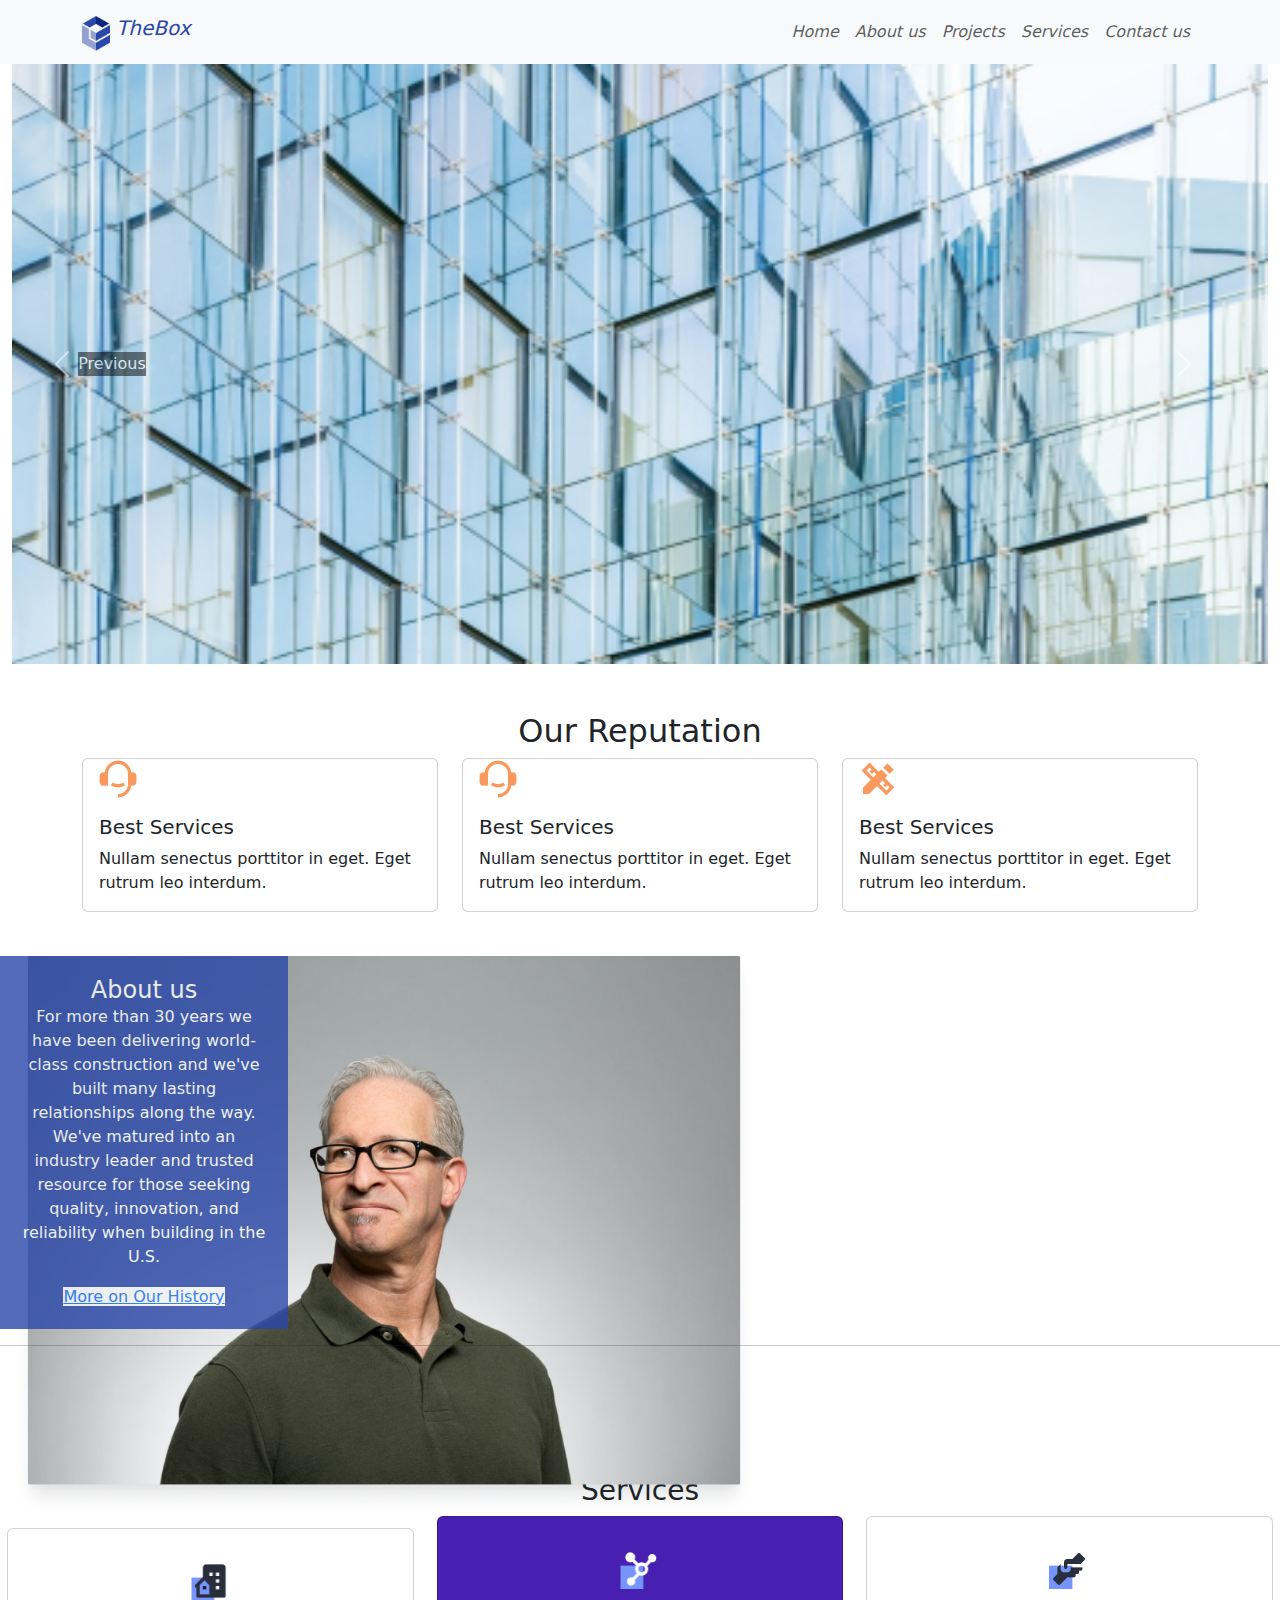
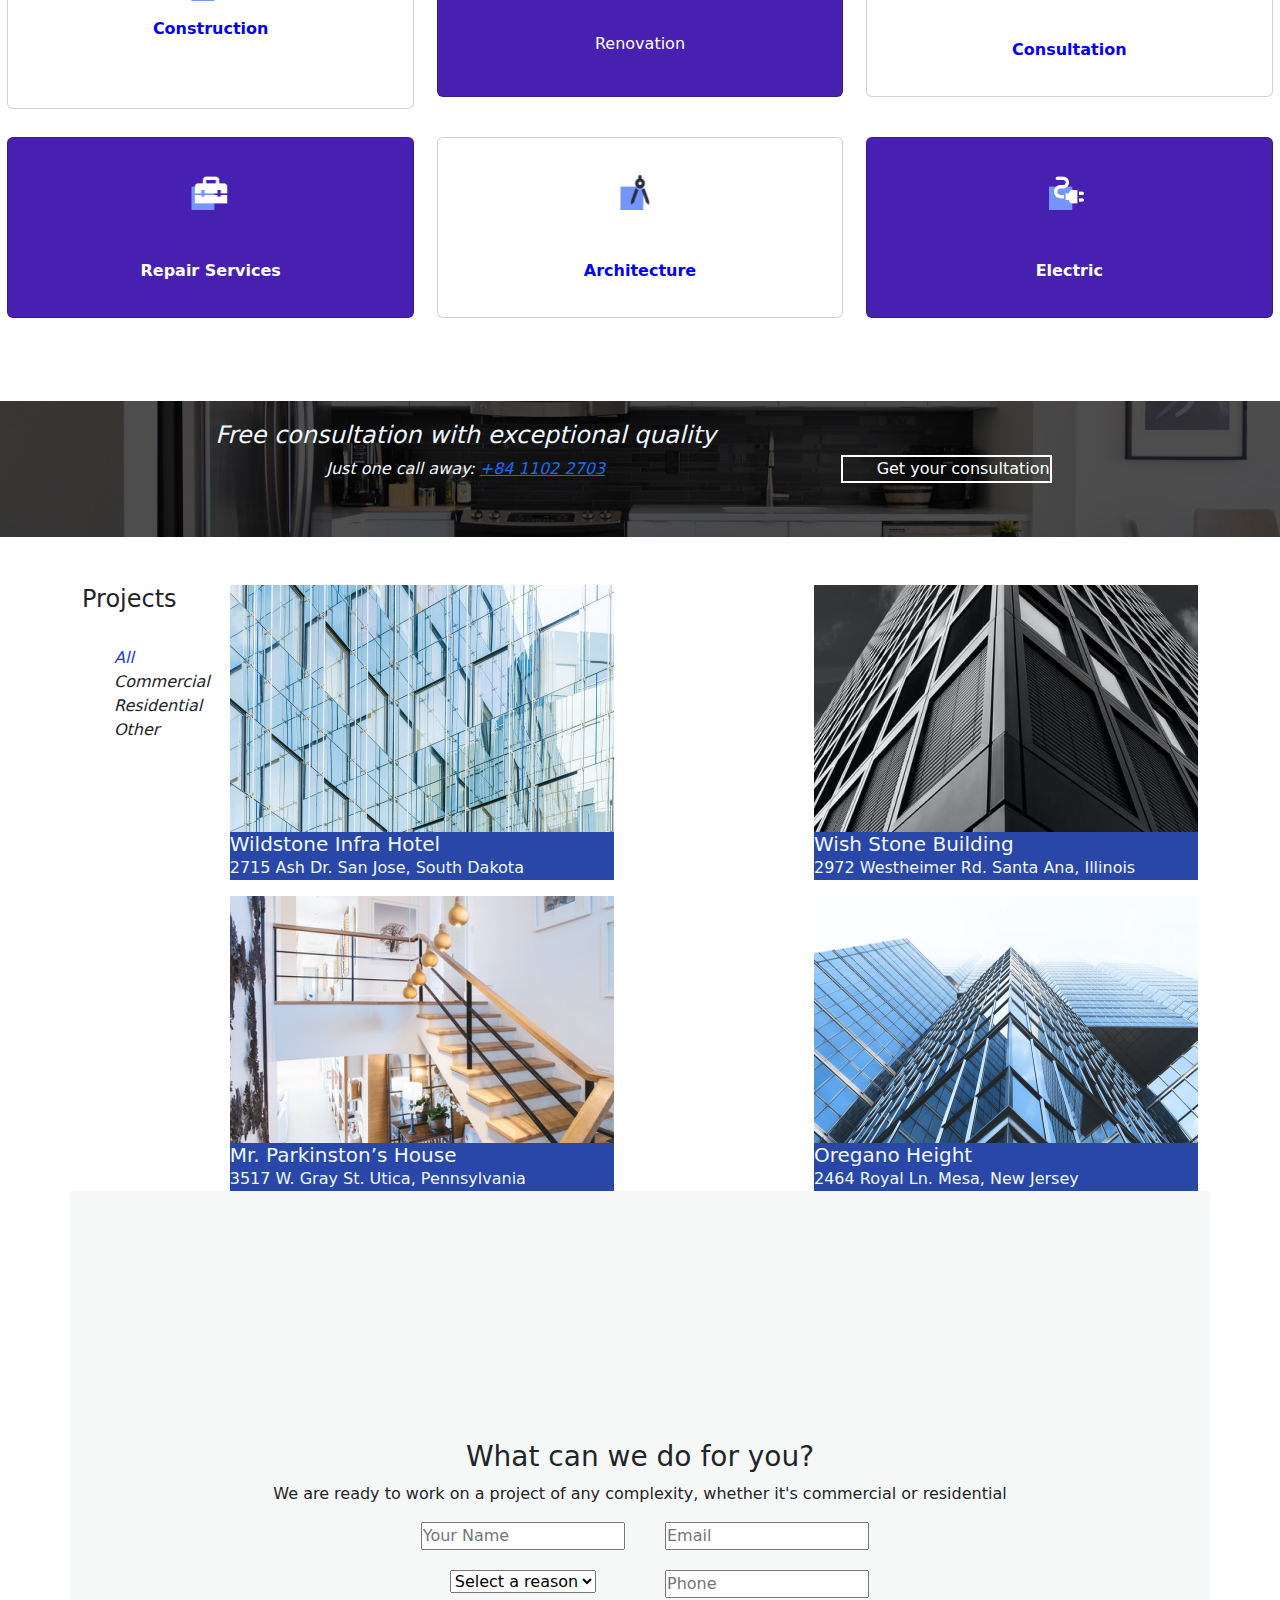
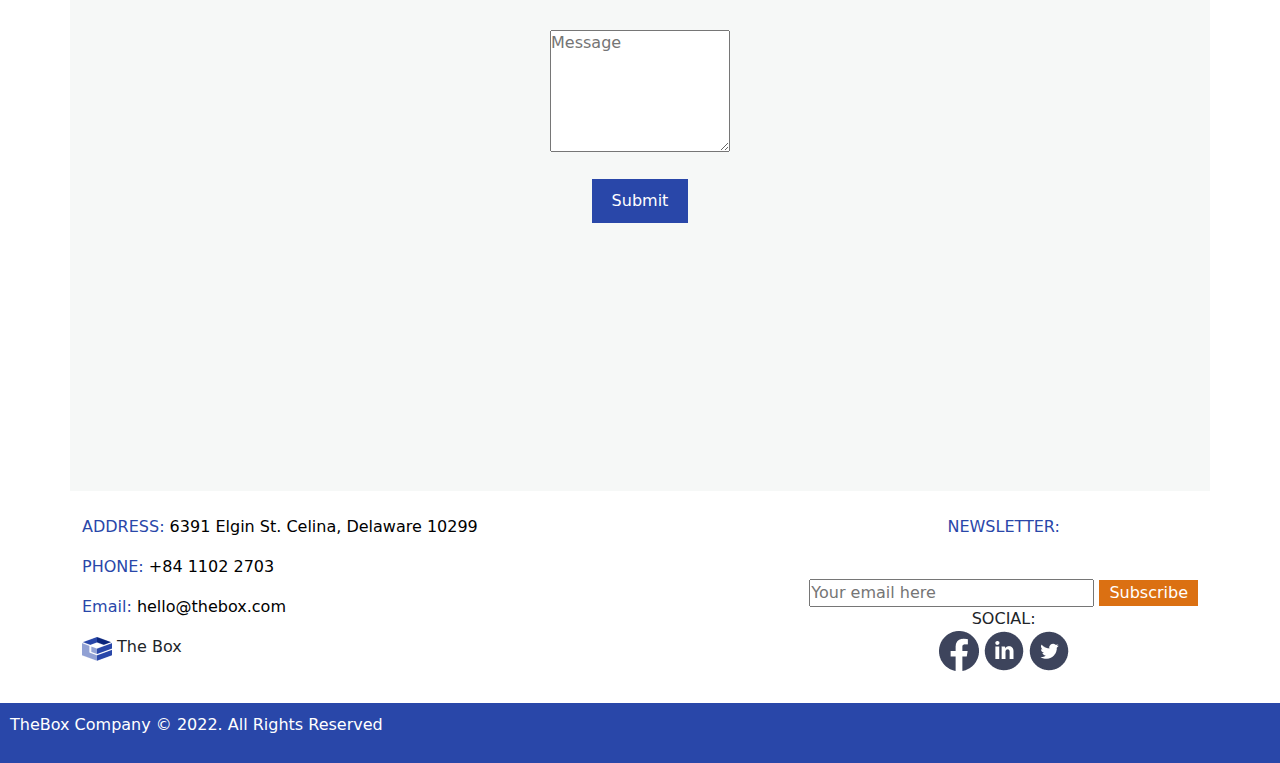
<file: resonsive-webpage/index.html>
<!DOCTYPE html>
<html lang="en">
<head>
    <meta charset="UTF-8">
    <meta name="viewport" content="width=device-width, initial-scale=1.0">
    <title>Document</title>
    <link rel="stylesheet" href="style.css">
    <link href="https://cdn.jsdelivr.net/npm/bootstrap@5.0.2/dist/css/bootstrap.min.css" rel="stylesheet" integrity="sha384-EVSTQN3/azprG1Anm3QDgpJLIm9Nao0Yz1ztcQTwFspd3yD65VohhpuuCOmLASjC" crossorigin="anonymous">
</head>
<body>

      <nav class="navbar navbar-expand-lg navbar-light bg-light">
        <div class="container">
            <a class="navbar-brand" href="#">
                <img src="./logo.png" alt="logo" width="27.81px" height="34.76px" class="d-inline-block align-text-top">
                <span style="color: #2947A9; font-style: italic;">TheBox</span>
            </a>
    
            <!-- Add a button for mobile navigation -->
            <button class="navbar-toggler" type="button" data-toggle="collapse" data-target="#navbarNav">
                <span class="navbar-toggler-icon"></span>
              </button>
                
                <div class="collapse navbar-collapse" id="navbarNav">
                  <ul class="navbar-nav">
                    <li class="nav-item">
                      <a class="nav-link" href="#carouselExampleControlsNoTouching">Home</a>
                    </li>
                    <li class="nav-item">
                      <a class="nav-link" href="#Aboutuss">About us</a>
                    </li>
                    <li class="nav-item">
                      <a class="nav-link" href="#Projects">Projects</a>
                    </li>
                    <li class="nav-item">
                      <a class="nav-link" href="#services">Services</a>
                    </li>
                    <li class="nav-item">
                      <a class="nav-link" href="#contact-us">Contact us</a>
                    </li>
                  </ul>
                </div>
              </div>
    </nav>
    
       
      <section class="section-1 vh-100">
        <!-- <img src="Hero.png" class="img-fluid" id="Home" width="100%" height="auto" alt="ruko jara sabra karo">
      -->
      <div id="carouselExampleControlsNoTouching" class="carousel slide container-fluid" data-bs-touch="false" data-bs-interval="false">
        <div class="carousel-inner">
          <div class="carousel-item active">
            <img src="card1.png" width="100%" height="600vh" alt="Ruko jara ayega">
          </div>
          <div class="carousel-item">
            <img src="card2.png" width="100%" height="600vh" alt="Ruko jara ayega">
          </div>
          <div class="carousel-item">
            <img src="card3.png" width="100%" height="600vh"alt="Ruko jara ayega">
          </div>
        </div>
        <button class="carousel-control-prev" type="button" data-bs-target="#carouselExampleControlsNoTouching" data-bs-slide="prev">
          <span class="carousel-control-prev-icon" aria-hidden="true"></span>
          <span style="color:white; background-color: black;">Previous</span>
        </button>
        <button class="carousel-control-next" type="button" data-bs-target="#carouselExampleControlsNoTouching" data-bs-slide="next">
          <span class="carousel-control-next-icon" aria-hidden="true"></span>
          <span class="visually-hidden">Next</span>
        </button>
      </div>
    </header>
      <section class="section-1">
        <div class="container">
          <h2 class="text-center mt-5">Our Reputation</h2>
          <div class="row justify-content-center">

            
            <!-- Card 1 -->
            <div class="col-md-4 mb-4">
                <div class="card">
                  <img src="icon (1).png" alt="icon" class="" width="40px" height="40px" style="margin-left: 15px;">
                  <div class="card-body">
                    <h5 class="card-title">Best Services</h5>
                    <p class="card-text">Nullam senectus porttitor in eget. Eget rutrum leo interdum.</p>
                  </div>
                </div>
              </div>
      
            <!-- Card 2 -->
            <div class="col-md-4 mb-4">
              <div class="card">
                <img src="icon (1).png" alt="icon" class="" width="40px" height="40px" style="margin-left: 15px;">
                <div class="card-body">
                  <h5 class="card-title">Best Services</h5>
                  <p class="card-text">Nullam senectus porttitor in eget. Eget rutrum leo interdum.</p>
                </div>
              </div>
            </div>
      
            <!-- Card 3 -->
            
            <div class="col-md-4 mb-4">
                <div class="card">
                  <img src="icon.png" alt="icon" class="" width="40px" height="40px" style="margin-left: 15px;">
                  <div class="card-body">
                    <h5 class="card-title">Best Services</h5>
                    <p class="card-text">Nullam senectus porttitor in eget. Eget rutrum leo interdum.</p>
                  </div>
                </div>
              </div>
          </div>
        </div>
      </section>

      <!-- <div class="parent">
        <div class="image" style="position: absolute;">
          <!-- Image -->
          <!-- <img src="./image 1.png" alt="Image" class="container" id="Aboutuss"/>
        </div> -->
        <!-- Card Overlay -->
        <!-- <div class="sidebar" style="position:relative; margin-left: 60%; margin: top 20px;;">
          <h4 class="card-title">About us</h4>
          <p class="card-text" style="color: white;">For more than 30 years we have been delivering world-class construction and we’ve built many lasting relationships along the way. We’ve matured into an industry leader and trusted resource for those seeking quality, innovation, and reliability when building in the U.S..</p>
          <a href="#" class="bg-light">More on Our History</a>
        </div>
      </div> -->

      
       <div class="parent d-flex" style="position: relative">
        <div class="image" style="position: absolute; width: 60%;">
          <!-- Image -->
          <img src="./image 1.png" alt="Image" class="container" id="Aboutuss" style="max-width: 100%; height: auto;">
        </div>
        <!-- Card Overlay -->
        <div class="sidebar" style="position: relative; margin-left:; text-align: center;">
          <h4 class="card-title">About us</h4>
          <p class="card-text" style="color: white;">For more than 30 years we have been delivering world-class construction and we've built many lasting relationships along the way. We've matured into an industry leader and trusted resource for those seeking quality, innovation, and reliability when building in the U.S.</p>
          <a href="#" class="bg-light">More on Our History</a>
        </div>
      </div>
      <hr>
      
      <div style="margin-top: 10%;" >
        <h3 id="services" style="text-align: center;" >Services</h3>
        <div  class="d-flex flex-wrap justify-content-around gap-2 ">
          <!-- Service Card 1 -->
          <div class="card d-flex flex-column align-items-center justify-content-center" style="width: 270px;height: 181px; margin-top: 12px; ">
            <img src="first.png"  alt="Card image cap" width="40px" height="40px" style="margin-top: 8%;">
            <div class="card-body card-body text-center" >
              <p style="font: 700;font-weight: 700;color: blue;" class="card-text" style="padding-top: 30%;">Construction</p>
            </div>
          </div>
      
          <!-- Service Card 2 -->
          <div class="card d-flex align-items-center justify-content-center" style="  width: 270px;height: 181px; background-color: rgb(71, 32, 178);">
            <img src="second.png"  alt="Card image cap" width="40px" height="40px" style="margin-top: 8%;">
            <div class="card-body">
              <p class="card-text text-white font-weight-bold" style="padding-top: 30%;">Renovation</p>
            </div>
          </div>
          
          
          <div class="card d-flex align-items-center justify-content-center" style="width: 270px;height: 181px;">
            <img src="thard.png" width="40px" height="40px" alt="Card image cap" style="margin-top: 8%;"> <hr>
            <div class="card-body">
              <p style="font: 700;font-weight: 700;color: blue;" class="card-text" style="padding-top: 30%;">Consultation</p>
            </div>
          </div>

          <div class="card d-flex align-items-center justify-content-center" style="width: 270px;height: 181px;background-color: rgb(71, 32, 178);">
            <img src="forth.png" width="40px" height="40px" alt="Card image cap"  style="margin-top: 8%;"> <hr>
            <div class="card-body">
              <p style="font: 700;font-weight: 700;color:white;" class="card-text" style="padding-top: 30%;">Repair Services</p>
            </div>
          </div>

          <div class="card d-flex align-items-center justify-content-center" style="width: 270px;height: 181px;">
            <img src="five.png" width="40px" height="40px" alt="Card image cap"  style="margin-top: 8%;"> <hr>
            <div class="card-body">
              <p style="font: 700;font-weight: 700;color: blue;" class="card-text" style="padding-top: 30%;">Architecture</p>
            </div>
          </div>

          <div class="card d-flex align-items-center justify-content-center" style="width: 270px;height: 181px;background-color: rgb(71, 32, 178);">
            <img src="six.png" width="40px" height="40px" alt="Card image cap"  style="margin-top: 8%;"> <hr>
            <div class="card-body">
              <p style="font: 700;font-weight: 700;color:white;" class="card-text" style="padding-top: 30%;">Electric</p>
            </div>
          </div>
          </div>
        
          <!-- Add more service cards here... -->
      
        </div>
      <!-- </div> <br><br> -->
      <section class="bg-image">
        <article class="text">
          <h4>Free consultation with exceptional quality</h4>
          <p>Just one call away: <a href="tel:+8411022703">+84 1102 2703</a></p>
        </article>
        <aside class="btn">
          <button>Get your consultation</button>
        </aside>
      </section><br><br>


      <section id="Projects" class="cards d-flex flex-row container ">
      
      <article  >
          <h4>Projects</h4>
          <br>
           
          
          <ul style="list-style-type: none; cursor: pointer;">  
            <li class="list active"data-filter="all">All</li>
            <li class="list"data-filter="commercial">Commercial</li>
            <li class="list"data-filter="residential">Residential</li>
            <li class="list"data-filter="Other">Other</li>
          </ul>
        </article>

        <article class="allcard d-flex flex-wrap gap-3 " style=";">
          <div class="itemBox" data-item="commercial" style="background-color: #2947A9;">
            <img src="card1.png" class="card-img-top" alt="commercial-image">
            
            <div class="card-body" style="color: aliceblue;">
              <h5 class="card-title">Wildstone Infra Hotel</h5>
              <p class="card-text">2715 Ash Dr. San Jose, South Dakota</p>
            </div>
          </div>
          
          <div class="itemBox" data-item="residential" style="background-color: #2947A9;">
            <img src="card2.png" class="card-img-top" alt="...">
            <div class="card-body"style="color: aliceblue;">
              <h5 class="card-title">Wish Stone Building</h5>
              <p class="card-text">2972 Westheimer Rd. Santa Ana, Illinois </p>
            </div>
          </div>
          <div class="itemBox" data-item="Other" style="background-color: #2947A9;">
            <img src="card3.png" class="card-img-top" alt="...">
            <div class="card-body"style="color: aliceblue;">
              <h5 class="card-title">Mr. Parkinston’s House</h5>
              <p class="card-text">3517 W. Gray St. Utica, Pennsylvania</p>
            </div>
          </div>
          <div class="itemBox" data-item="commercial" style="background-color: #2947A9;">
            <img src="card4.png" class="card-img-top" alt="...">
            <div class="card-body"style="color: aliceblue;">
              <h5 class="card-title">Oregano Height</h5>
              <p class="card-text">2464 Royal Ln. Mesa, New Jersey </p>
            </div>
          </div>
        </article>
      </section>
 



 
        <div class="form-container container" id="contact-us">
          <h3>What can we do for you?</h3>
          <p>We are ready to work on a project of any complexity, whether it's commercial or residential</p>
          <form action="#" method="post">
              <div class="row">
                  <div class="col-md-6 form-group">
                      <input type="text" id="yourname" name="yourname" pattern="" placeholder="Your Name" required />
                  </div>
                  <div class="col-md-6 form-group">
                      <input type="email" id="email" name="email" style="margin-left: 13px;" placeholder="Email" required />
                  </div>
              </div>
              
              <div class="row">
                  <div class="col-md-6 form-group">
                      <select name="reason" id="reason" required>
                          <option value="">Select a reason</option>
                          <option value="dog">Dog</option>
                          <option value="cat">Cat</option>
                          <option value="hamster">Hamster</option>
                          <option value="parrot">Parrot</option>
                          <option value="spider">Spider</option>
                          <option value="goldfish">Goldfish</option>
                      </select>
                  </div>
                  <div class="col-md-6 form-group">
                      <input type="tel" id="phone" name="phone" style="margin-left: 13px;" pattern="[0-9]{3}-[0-9]{3}-[0-9]{4}" placeholder="Phone" required />
                  </div>
              </div>
      
              <div class="row">
                  <div class="col-12 form-group">
                      <textarea id="message" name="message" rows="5" style="margin-top: 12px;" placeholder="Message" required></textarea>
                  </div>
              </div>
              
              <div class="row">
                  <div class="col-12 form-group">
                      <input class="btn-submit" type="submit" value="Submit" />
                  </div>
              </div>
          </form>
      </div>

         
      </div>
     
      
<br><footer id="contact-us " >
  <!-- <address class="container d-flex">
    <article class="contact-info ">
      <p style="color: #2947A9;font-weight: 500;">ADDRESS: <span style="color: black;">6391 Elgin st. Celina, Delaware 10299</span></p>
      <p style="color: #2947A9;">PHONE: <span style="color: black;">+84 1102 2703</span></p>
      <p style="color: #2947A9;">Email: <span style="color: black;">hello@thebox.com</span></p>
      <p>
        <img src="logo.png" alt="main-logo" width="30" height="24" class="d-inline-block align-text-top">
        <span>The Box</span>
      </p>
    </article>
      <div style="justify-content: center; text-align: center;">


        <p style="color: #2947A9;font-weight: 500;"> NEWSLETTER:</p><br>
        <input type="email" id="email" pattern=".+@globex\.com" size="30" placeholder="Your email here" required />
        <input style="background-color: #db7012;color: white;padding: 1px 10px;font-weight: 500; border: none;" class="favorite styled" type="button" value="Subscribe" />
        <p class="icons" style="" >SOCIAL: <br><img class="footer-logos" src="facebook.png" alt="facebook-logo">
          <img class="footer-logos" src="linkedin.png" alt="linkedin-logo">
          <img class="footer-logos" src="twitter.png" alt="twitter-logo">
    </p>
      </div>
  
  </address> -->
  <address class="container d-flex flex-wrap">
    <article class="contact-info flex-xl-grow-1">
      <p style="color: #2947A9; font-weight: 500;">ADDRESS: <span style="color: black;">6391 Elgin St. Celina, Delaware 10299</span></p>
      <p style="color: #2947A9;">PHONE: <span style="color: black;">+84 1102 2703</span></p>
      <p style="color: #2947A9;">Email: <span style="color: black;">hello@thebox.com</span></p>
      <p>
        <img src="logo.png" alt="main-logo" width="30" height="24" class="d-inline-block align-text-top">
        <span>The Box</span>
      </p>
    </article>
    <div class="newsletter-section" style="text-align: center;">
      <p style="color: #2947A9; font-weight: 500;"> NEWSLETTER:</p><br>
      <input type="email" id="email" pattern=".+@globex\.com" size="30" placeholder="Your email here" required />
      <input style="background-color: #db7012; color: white; padding: 1px 10px; font-weight: 500; border: none;" class="favorite styled" type="button" value="Subscribe" />
      <p class="icons">SOCIAL: <br><img class="footer-logos" src="facebook.png" alt="facebook-logo">
        <img class="footer-logos" src="linkedin.png" alt="linkedin-logo">
        <img class="footer-logos" src="twitter.png" alt="twitter-logo">
      </p>
    </div>
  </address>
  

  <div style="background-color: #2947A9;color: white;padding: 10px;">
    <p>TheBox Company &copy; 2022. All Rights Reserved</p>
  </div>
</footer>

      <!-- Include Bootstrap CSS and JavaScript -->
      <script src="main.js"></script>

      <link href="https://cdn.jsdelivr.net/npm/bootstrap@5.3.0/dist/css/bootstrap.min.css" rel="stylesheet">
      <script src="https://cdn.jsdelivr.net/npm/bootstrap@5.3.0/dist/js/bootstrap.min.js"></script>
      <script src="https://cdn.jsdelivr.net/npm/bootstrap@5.3.0/dist/js/bootstrap.bundle.min.js"></script>
      

</body>
</html>
</file>
<file: resonsive-webpage/style.css>
*{
    margin: 0;
    padding: 0;
}

.navbar-collapse{
    justify-content: flex-end;
}
.parent {
    position: relative; /* Relative positioning for the parent */
  }
  
  .sidebar {
    position: relative; /* Absolute positioning for the sidebar */
    /* top: 0;
    right: 0;  */
    width: 18rem;
    background-color: #2947A9;
    color: white;
    padding: 20px;
    opacity: 0.8; /* Adjust opacity as needed */
  }
  
  /* Media query for responsiveness */
  @media (max-width: 768px) {
    .parent {
      text-align: center; /* Center-align content on smaller screens */
      position: relative;
    }
     .sidebar {
      position: static; /* Reset position for small screens */
         margin-top: 20px; 
    }  */
  }
  
  /* .card {
    justify-content: center;
   align-items: center;
} */

  aside{
    justify-self: end;
  }
  button{
    
    background-color: none;
    background-color: transparent;
    border: 2px solid white; 
    color: white; 
    padding-left: 34px;
  }
  .btn{
    margin-left: 9%;
    
}
/* Default styles */

.bg-image {
  background-image: url('background\ image.png'); /* Add your background image URL */
  background-size: cover;
  background-position: center;
  display: flex;
  color: white;
  padding: 20px;
  justify-content: center;
  align-items: center;
  text-align: center;
  margin-top: 63px;
}

.text {
  color: aliceblue;
  font-style: italic;
  margin-bottom: 20px;
}

/* Responsive styles */
@media screen and (max-width: 768px) {
  .bg-image {
    padding: 10px;
  }
  .text {
    font-size: 16px;
  }
  .btn {
    margin-top: 10px;
  }
}

.form-container{
    justify-content: center;
    align-items: center;
}
.form-container {
    background-color: #F6F8F7;
    display: flex;
    flex-direction: column; /* Stack items vertically */
    align-items: center; /* Center vertically */
    justify-content: center; /* Center horizontally */
    height: 100vh; /* Set container height to fill the viewport */
    text-align: center; /* Center text horizontally */
    padding: 20px;
  }
  
  /* Style your form elements as needed */
  .form-group {
    margin-bottom: 20px;
  }
  
  /* Style the submit button */
  .btn-submit {
    background-color: #2947A9;
    color: white;
    padding: 10px 20px;
    border: none;
    cursor: pointer;
  }
  
  .cards>h4{
  font-style: Work Sans;
  }
  .cards{
    display: flex;
    justify-content: space-around;
  }
  article>.allcard{
    display: grid;

  }
  ul>li{
    text-decoration: none;
list-style: none;
font-style: italic;
  }
  .cards {
    display: grid;
    grid-template-columns: 1fr 1fr;
    grid-gap: 20px;
  }
  section ul li.active{
    
    color: #1836fe;
}
  
  .article {
    display: flex;
    flex-direction: column;
  }
  .allcard {
    display: flex;
    flex-wrap: wrap;
    justify-content: space-between; /* Adjust as needed */
  }
  /* .allcard .card.hide{
    display: none;
} */
.allcard .itemBox.hide{
  display: none;
      
}
  .card {
    flex: 0 0 calc(33.33% - 20px); /* Adjust width and margin as needed */
    margin-bottom: 20px; /* Add margin between cards */
    width: 100%;
  }
  .social>img{
    margin-left: 34px;
  }
  .cards>{
    justify-content: center;
    align-items: center;
  }

  /* about us valu */
        .image-container {
            position: relative;
        }
        
        /* Position the overlay image */
        .overlay-image {
            position: absolute;
            top: 0;
            left: 0;
            width: 100%;
            height: 100%;
            object-fit: cover; /* Maintain aspect ratio while covering the container */
        }
        
        /* Style for the base image (optional) */
        .base-image {
            width: 100%;
            height: auto;
        }
  /* .......about us uppervalu.... */
  @media (max-width: 767px) {
    .allcard {
        margin-left: 0; /* Reset margin for small screens */
    }
  @media screen and (max-width: 768px) {
    .cards {
      grid-template-columns: 1fr;
    }
  }}

  /* footer */
  /* Apply styles for screens narrower than 768px (adjust the breakpoint as needed) */
@media (max-width: 768px) {
  .container.d-flex {
    flex-direction: column;
  }

  .contact-info {
    order: 1;
  }

  .newsletter-section {
    order: 2;
  }

  .newsletter-section p {
    margin-top: 10px;
  }

  .icons {
    margin-top: 10px;
  }
}
</file>
